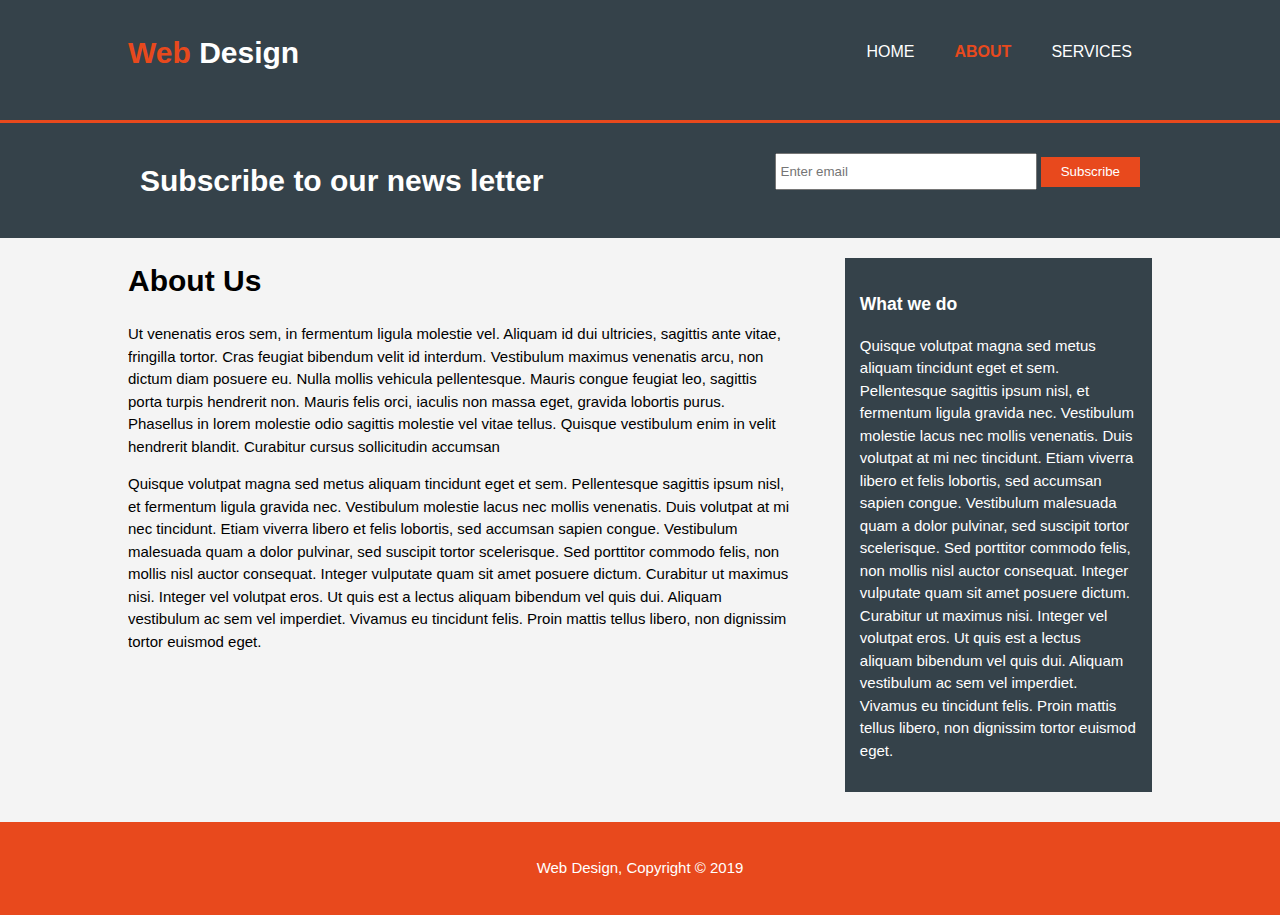
<file: about.html>
<!DOCTYPE html>
<html lang="en">
<head>
    <meta charset="UTF-8">
    <meta name="viewport" content="width=device-width, initial-scale=1.0">
    <meta http-equiv="X-UA-Compatible" content="ie=edge">
    <title>Web Design | About</title>
    <link rel="stylesheet" href="Main.css">
</head>
<body>
    <header>
        <div class="container">
            <div id="branding">
               <h1><span class="highlight">Web</span> Design</h1> 

            </div>
            <nav>
                <ul>
                    <li><a href="index.html">Home</a></li>
                    <li class="current"><a href="About.html">About</a></li>
                    <li><a href="Services.html">Services</a></li>
                </ul>
            </nav>
        </div>
    </header>
    
    </section>
    <section id="newsletter">
        <div class="container">
            <h1>Subscribe to our news letter</h1>
            <form>
                <input type="email" placeholder="Enter email">
                <button type="submit" class="button_1">Subscribe</button>
            </form>
        </div>
   
    </section>
    <section id="main">
       <div class="container">
         <article id="main-col">
            <h1 class="page-title">About Us</h1>
            <p>Ut venenatis eros sem, in fermentum ligula molestie vel. Aliquam id dui ultricies, sagittis ante vitae, fringilla tortor. Cras feugiat bibendum velit id interdum. Vestibulum maximus venenatis arcu, non dictum diam posuere eu. Nulla mollis vehicula pellentesque. Mauris congue feugiat leo, sagittis porta turpis hendrerit non. Mauris felis orci, iaculis non massa eget, gravida lobortis purus. Phasellus in lorem molestie odio sagittis molestie vel vitae tellus. Quisque vestibulum enim in velit hendrerit blandit. Curabitur cursus sollicitudin accumsan</p>
            <p>Quisque volutpat magna sed metus aliquam tincidunt eget et sem. Pellentesque sagittis ipsum nisl, et fermentum ligula gravida nec. Vestibulum molestie lacus nec mollis venenatis. Duis volutpat at mi nec tincidunt. Etiam viverra libero et felis lobortis, sed accumsan sapien congue. Vestibulum malesuada quam a dolor pulvinar, sed suscipit tortor scelerisque. Sed porttitor commodo felis, non mollis nisl auctor consequat. Integer vulputate quam sit amet posuere dictum. Curabitur ut maximus nisi. Integer vel volutpat eros. Ut quis est a lectus aliquam bibendum vel quis dui. Aliquam vestibulum ac sem vel imperdiet. Vivamus eu tincidunt felis. Proin mattis tellus libero, non dignissim tortor euismod eget. </p>
</article> 
         </article>

         <aside id="sidebar">
            <div class="dark">
                <h3>What we do</h3>
                <p>Quisque volutpat magna sed metus aliquam tincidunt eget et sem. Pellentesque sagittis ipsum nisl, et fermentum ligula gravida nec. Vestibulum molestie lacus nec mollis venenatis. Duis volutpat at mi nec tincidunt. Etiam viverra libero et felis lobortis, sed accumsan sapien congue. Vestibulum malesuada quam a dolor pulvinar, sed suscipit tortor scelerisque. Sed porttitor commodo felis, non mollis nisl auctor consequat. Integer vulputate quam sit amet posuere dictum. Curabitur ut maximus nisi. Integer vel volutpat eros. Ut quis est a lectus aliquam bibendum vel quis dui. Aliquam vestibulum ac sem vel imperdiet. Vivamus eu tincidunt felis. Proin mattis tellus libero, non dignissim tortor euismod eget.</p>
        </div>
        </aside>
        </div>
    </section>

    <footer>
        <p>Web Design, Copyright &copy; 2019</p>
    </footer>
</body>
</html>
</file>
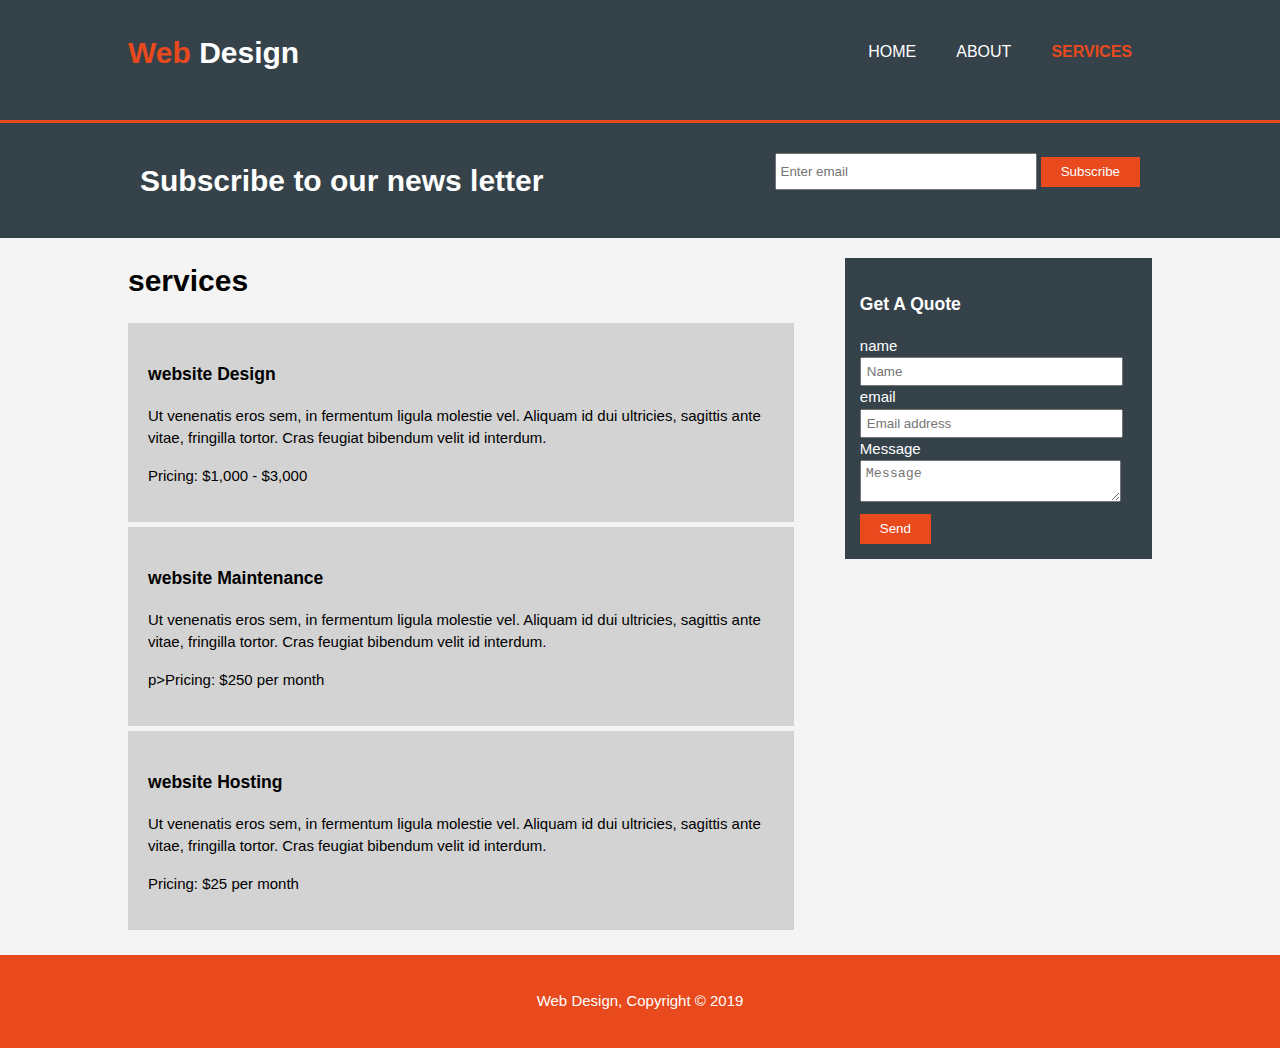
<file: services.html>
<!DOCTYPE html>
<html lang="en">
<head>
    <meta charset="UTF-8">
    <meta name="viewport" content="width=device-width, initial-scale=1.0">
    <meta http-equiv="X-UA-Compatible" content="ie=edge">
    <title>Web Design | Services</title>
    <link rel="stylesheet" href="Main.css">
</head>
<body>
    <header>
        <div class="container">
            <div id="branding">
               <h1><span class="highlight">Web</span> Design</h1> 

            </div>
            <nav>
                <ul>
                    <li><a href="index.html">Home</a></li>
                    <li><a href="About.html">About</a></li>
                    <li class="current"><a href="Services.html">Services</a></li>
                </ul>
            </nav>
        </div>
    </header>
    
    </section>
    <section id="newsletter">
        <div class="container">
            <h1>Subscribe to our news letter</h1>
            <form>
                <input type="email" placeholder="Enter email">
                <button type="submit" class="button_1">Subscribe</button>
            </form>
        </div>
   
    </section>
    <section id="main">
       <div class="container">
         <article id="main-col">
                <h1 class="page-title">services</h1>
                <ul id=services>
                    <li>
                      <h3>website Design</h3>  
                      <p>Ut venenatis eros sem, in fermentum ligula molestie vel. Aliquam id dui ultricies, sagittis ante vitae, fringilla tortor. Cras feugiat bibendum velit id interdum. </p>
                        <p>Pricing: $1,000 - $3,000</p>
                    </li>
                    <li>
                        <h3>website Maintenance</h3>  
                        <p>Ut venenatis eros sem, in fermentum ligula molestie vel. Aliquam id dui ultricies, sagittis ante vitae, fringilla tortor. Cras feugiat bibendum velit id interdum. </p>
                            p>Pricing: $250 per month</p>
                    </li>
                     <li>
                        <h3>website Hosting</h3>  
                        <p>Ut venenatis eros sem, in fermentum ligula molestie vel. Aliquam id dui ultricies, sagittis ante vitae, fringilla tortor. Cras feugiat bibendum velit id interdum. </p>
                         <p>Pricing: $25 per month</p>
                     </li>
                </ul>
        </article>
         <aside id="sidebar">
            <div class="dark">
            <h3>Get A Quote</h3>
            <form class="quote">
            <div>
                    <label>name</label><br>
                    <input type="text" placeholder="Name">
            </div>
            <div> 
               <label>email</label><br>
                <input type="text" placeholder="Email address">
             </div> 
             <div>
                <label>Message</label><br>
                <textarea placeholder="Message"></textarea>
            </div>
                <button class="button_1" type="submit">Send</button>
             </form>
            </div>
         </aside>
    </div>
    </section>

    <footer>
        <p>Web Design, Copyright &copy; 2019</p>
    </footer>
</body>
</html>
</file>
<file: Main.css>
body{
    font: 15px/1.5 Arial, Helvetica, sans-serif;
    padding: 0;
    margin: 0;
    background-color:#f4f4f4;
}

.container{
    width:80%;
    margin: auto;
    overflow: hidden;

}

ul{
    margin:0;
    padding:0;
}
.button_1{
    height:30px;
    background: #e8491d;
    border:none;
    padding-left: 20px;
    padding-right: 20px;
    color: white;
}
.dark{
    padding: 15px;
    background: #35424a;
    color: white;
    margin-top: 10px;
    margin-bottom: 10px;

}
header{
    background:#35424a;
    color: white;
    padding-top:30px;
    min-height:70px;
    border-bottom:#e8491d 3px solid;
}
header a{
    color: white;
    text-decoration:none;
    text-transform: uppercase;
    font-size:16px;
}
header li{
    float:left;
    display: inline;
    padding: 0 20px 0 20px;
}
Header #branding{
    float: left;
}
Header #branding h1{
    margin:0;

}
Header nav{
    float: right;
    margin-top: 10px;
}

header .highlight, header .current a{
    Color:#e8491d;
    font-weight:bold;


}
header a:hover{
    color:#cccccc;
    font-weight: bold;

}


#showcase{
    min-height: 400px;
    background:url('Images/showcase.jpg') no-repeat 0 -400px;
    text-align: center;
    color: white;
    
}

#showcase h1{
    margin-top: 100px;
    font-size:55px;
    margin-bottom: 10px;
}
#showcase p{
    font-size: 20px;
}
 
#newsletter{
    padding:15px;
    color: white;
    background:#35424a;
}
#newsletter h1{
    float: left;
}

#newsletter form{
    float: right;
    margin-top: 15px;
}

#newsletter input[type="email"]{
    padding:4px;
    height:25px;
    width:250px;
}

#boxes{
    margin-top: 20px;

}

#boxes .box{
    float: left;
    width: 30%;
    padding: 10px;
    text-align: center;

}

#boxes .box img{
    width:90px;

}

aside#sidebar{
    float:right;
    width:30%;
    margin-top:10px;

}

aside#sidebar .quote input, aside#sidebar .quote textarea{
    width: 90%;
    padding: 5px;
}
article#main-col{
    float: left;
    width: 65%;
}

ul#services li{
    list-style: none;
    padding: 20px;
    border: grey;
    margin-bottom: 5px;
    background: lightgray;

}
footer{
    padding: 20px;
    margin-top: 20px;
    color: white;
    background-color: #e8491d;
    text-align: center;
}

@media(max-width: 768px){
    header #branding,
    header nav,
    header nav li
    #newsletter h1,
    #newsletter form,
    #boxes .box,
    article#main-col,
    aside#sidebar{
        float: none;
        text-align: center;
        width: 100%;
    }
}
header{
    padding-bottom: 20px;
}

#showcase h1{
    margin-top: 40px;

}
#newsletter button .quote button{
    display: block;
    width: 100%;
}

#newsletter form input[type="email"] .quote input, .quote textarea{
    width: 100%;
    margin-bottom: 5px;
}
</file>
